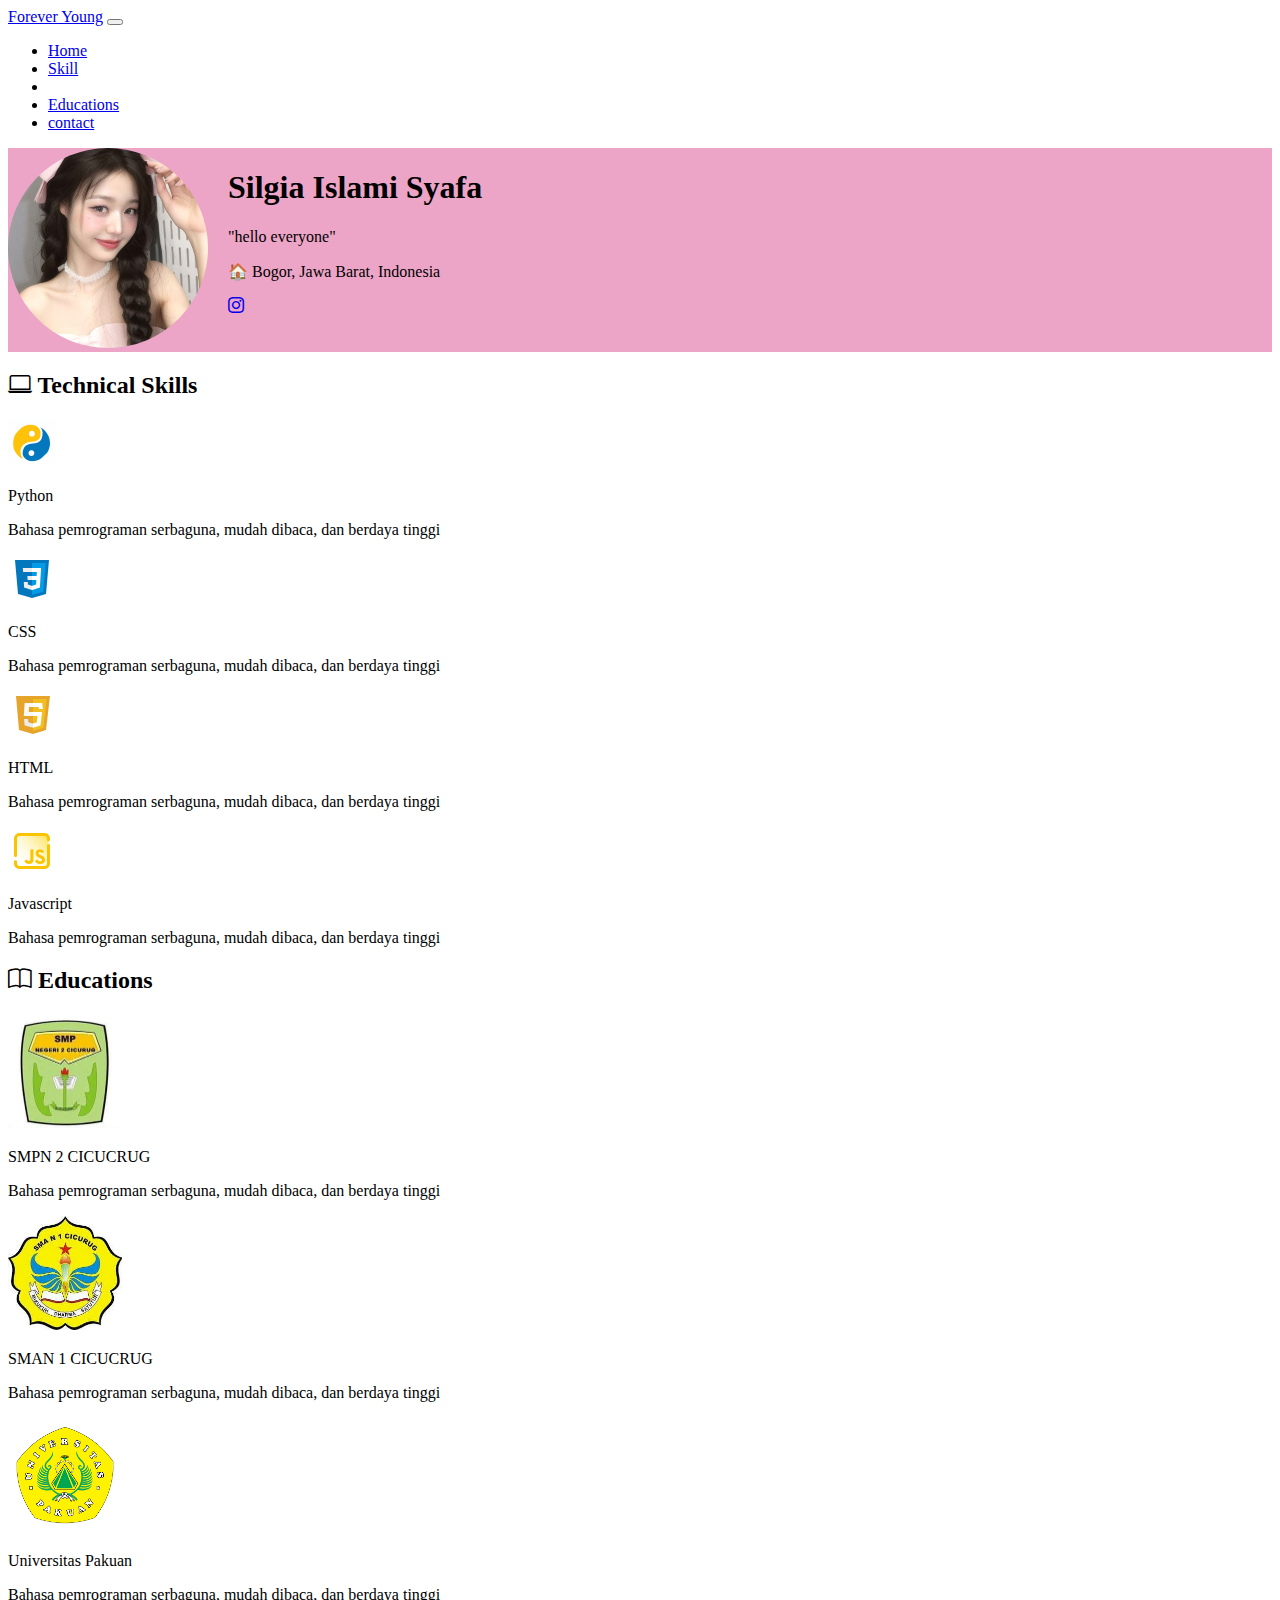
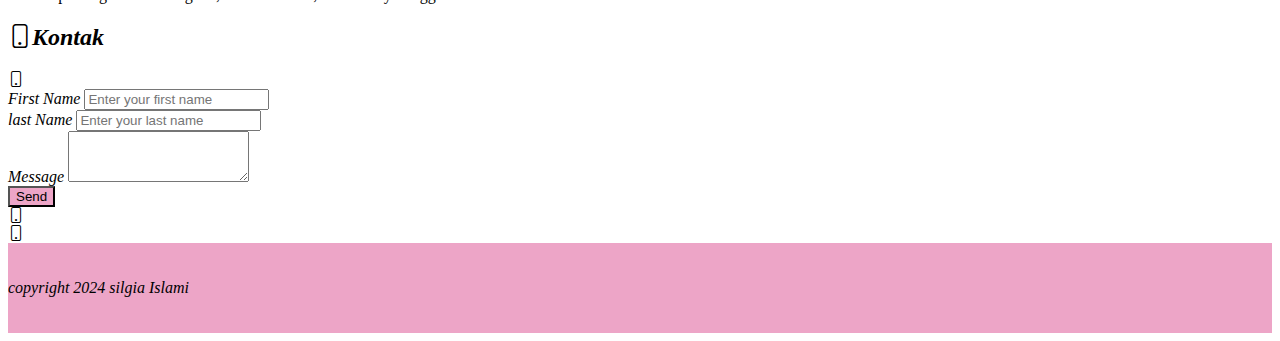
<file: index.html>
<!doctype html>
<html lang="en">

<head>
  <meta charset="utf-8">
  <meta name="viewport" content="width=device-width, initial-scale=1">
  <title>silgia</title>
  <link rel="stylesheet" href="https://cdn.jsdelivr.net/npm/bootstrap-icons@1.12.1/font/bootstrap-icons.min.css">
  <link href="https://cdn.jsdelivr.net/npm/bootstrap@5.3.5/dist/css/bootstrap.min.css" rel="stylesheet"
    integrity="sha384-SgOJa3DmI69IUzQ2PVdRZhwQ+dy64/BUtbMJw1MZ8t5HZApcHrRKUc4W0kG879m7" crossorigin="anonymous">
  <link rel="stylesheet" href="./asssets/style.css">
</head>

<body>
  <nav class="navbar navbar-expand-lg bg-body-tertiary sticky-top">
    <div class="container">
      <a class="navbar-brand" href="#">Forever Young</a>
      <button class="navbar-toggler" type="button" data-bs-toggle="collapse" data-bs-target="#navbarNav"
        aria-controls="navbarNav" aria-expanded="false" aria-label="Toggle navigation">
        <span class="navbar-toggler-icon"></span>
      </button>
      <div class="collapse navbar-collapse" id="navbarNav">
        <ul class="navbar-nav">
          <li class="nav-item">
            <a class="nav-link" href="#home">Home</a>
          </li>
          <li class="nav-item">
            <a class="nav-link" href="#skills">Skill</a>
          </li>
          <li class="nav-item">
          <li class="nav-item">
            <a class="nav-link" href="#educations">Educations</a>
          </li>
          <li class="nav-item">
            <a class="nav-link" href="#contact">contact</a>
          </li>
        </ul>
      </div>
    </div>
  </nav>

  <!-- home section -->
  <div id="home" class="text-white" style="background-color: #eda5c7;">
    <div class="container py-5" style="display: flex; gap: 20px;">
      <div>
        <img src="./asssets/images/Jang wonyoung.jpg"
          style="width: 200px; height: 200px; object-fit: cover; border-radius: 50%;" />
      </div>
      <div>
        <h1>Silgia Islami Syafa</h1>
        <p>"hello everyone"</p>
        <p>🏠 Bogor, Jawa Barat, Indonesia</p>
        <div style="display: flex; gap: 10px; align-items: center;">
          <a href="https://www.instagram.com/siesylll" target="_blank" class="text-white">
            <i class="bi bi-instagram"></i>
          </a>
        </div>
      </div>
    </div>
  </div>

  <!-- Skills section -->
  <div id="skills" class="container py-5">
    <h2 class="judul-2"><i class="bi bi-laptop"></i> Technical Skills</h2>

    <div class="row mt-4">
      <div class="col-md-3">
        <div class="skill-card">
          <img src="./asssets/images/icons8-python.gif" alt="">
          <p class="skill-card-title">Python</p>
          <p class="skill-card-desc"> Bahasa pemrograman serbaguna, mudah dibaca, dan berdaya tinggi
          </p>
        </div>
      </div>

      <div class="col-md-3">
        <div class="skill-card">
          <img src="./asssets/images/icons8-css-48.png" alt="">
          <p class="skill-card-title">CSS</p>
          <p class="skill-card-desc"> Bahasa pemrograman serbaguna, mudah dibaca, dan berdaya tinggi
          </p>
        </div>
      </div>

      <div class="col-md-3">
        <div class="skill-card">
          <img src="./asssets/images/icons8-html-48.png" alt="">
          <p class="skill-card-title">HTML</p>
          <p class="skill-card-desc"> Bahasa pemrograman serbaguna, mudah dibaca, dan berdaya tinggi
          </p>
        </div>
      </div>

      <div class="col-md-3">
        <div class="skill-card">
          <img src="./asssets/images/icons8-javascript-48.png" alt="">
          <p class="skill-card-title">Javascript</p>
          <p class="skill-card-desc"> Bahasa pemrograman serbaguna, mudah dibaca, dan berdaya tinggi
          </p>
        </div>
      </div>
    </div>

    <!-- contact section -->
    <div id="educations" class="container py-5">
      <h2 class="judul-2"><i class="bi bi-book"></i> Educations</h2>

      <div class="row mt-4">
       <div class="col-md-3">
        <div class="skill-card">
          <img style="width: 110px;" src="./asssets/images/smp.jpg" alt="">
          <p class="skill-card-title">SMPN 2 CICUCRUG</p>
          <p class="skill-card-desc"> Bahasa pemrograman serbaguna, mudah dibaca, dan berdaya tinggi
          </p>
        </div>
      </div>


       <div class="col-md-3">
        <div class="skill-card">
          <img style="width: 114px;" src="./asssets/images/sma.jpg" alt="">
          <p class="skill-card-title">SMAN 1 CICUCRUG</p>
          <p class="skill-card-desc"> Bahasa pemrograman serbaguna, mudah dibaca, dan berdaya tinggi
          </p>
        </div>
      </div>


       <div class="col-md-3">
        <div class="skill-card">
          <img style="width: 114px;" src="./asssets/images/kuliah.png" alt="">
          <p class="skill-card-title">Universitas Pakuan</p>
          <p class="skill-card-desc"> Bahasa pemrograman serbaguna, mudah dibaca, dan berdaya tinggi
          </p>
        </div>
      </div>
    </div>

   
     <div id="contact" class="form-container mt-3">
        <form id="form-contact" class="row mb-5" style="width: 70vw;">
           <h2 class="judul-2 mb-5"><i class="bi-phone">Kontak</h2>
            <div class="col-6 mb-2">  
                <label for="first_name" class="form-label">First Name</label>
                <input type="text" class="form-control" id="first_name" placeholder="Enter your first name">
            </div>
            <div class="col-6">
                <label for="last_name" class="form-label">last Name</label>
                <input type="text" class="form-control" id="last_name" placeholder="Enter your last name">
            </div>
            <div class="col-12 mb-2">
                <label for="exampleFormControlTextarea1" class="form-label">Message</label>
                <textarea class="form-control" id="message" rows="3"></textarea>
            </div>
            <div class="col-4" >
                <button type="submit" class="btn" style="background-color: #eda5c7;">Send</button>
            </div>   
        </div>
    </div>
    <div class="text-white" style="background-color: #eda5c7; padding: 20px 0">
      <p class="text-center">copyright 2024 silgia Islami</p>
    </div>       
    
    <script src="https://cdn.jsdelivr.net/npm/bootstrap@5.3.5/dist/js/bootstrap.bundle.min.js"
      integrity="sha384-k6d4wzSIapyDyv1kpU366/PK5hCdSbCRGRCMv+eplOQJWyd1fbcAu9OCUj5zNLiq"
      crossorigin="anonymous"></script>
    <script src="./asssets/script.js"></script> 
</body>

</html>
</file>
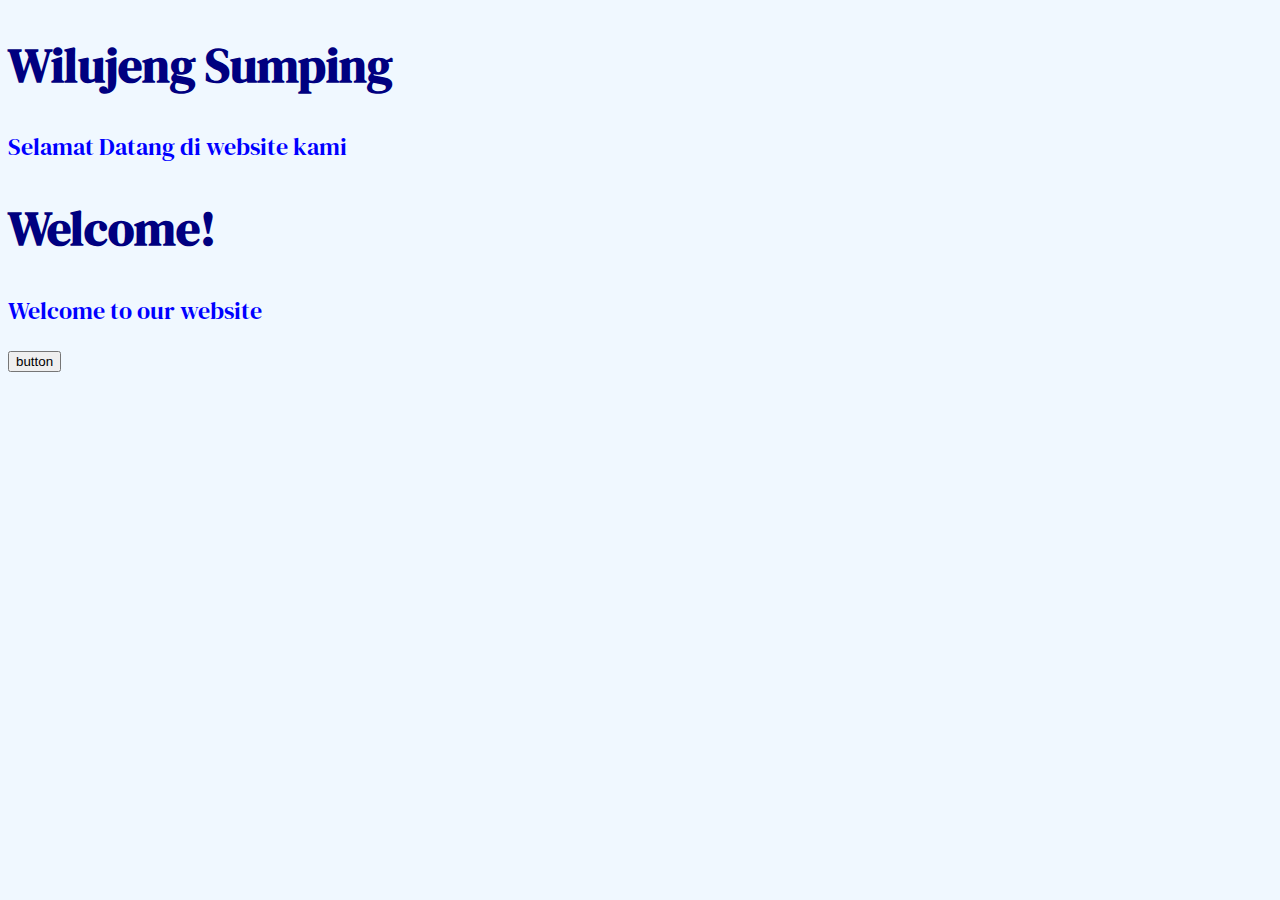
<file: beranda.html>
<!DOCTYPE html>
<html lang="en">
<head>
    <meta charset="UTF-8">
    <meta name="viewport" content="width=device-width, initial-scale=1.0">
    <title>Halaman Beranda</title>
    <link href="https://cdn.jsdelivr.net/npm/bootstrap@5.3.5/dist/css/bootstrap.min.css" rel="stylesheet" integrity="sha384-SgOJa3DmI69IUzQ2PVdRZhwQ+dy64/BUtbMJw1MZ8t5HZApcHrRKUc4W0kG879m7" crossorigin="anonymous">
    <link rel="stylesheet" href="./asssets/style.css">
    <link rel="preconnect" href="https://fonts.googleapis.com">
    <link rel="preconnect" href="https://fonts.gstatic.com" crossorigin>
    <link href="https://fonts.googleapis.com/css2?family=DM+Serif+Display:ital@0;1&display=swap" rel="stylesheet">
</head>
<body style="background-color: aliceblue;"> 
    <h1 class="judul-1">Wilujeng Sumping</h1>
    <p class="paragraf">Selamat Datang di website kami</p>
    
    <h1 class="judul-1">Welcome!</h1>
    <p class="paragraf">Welcome to our website</p>


    <button class="btn btn-success">button</button>
    <script src="https://cdn.jsdelivr.net/npm/bootstrap@5.3.5/dist/js/bootstrap.bundle.min.js" integrity="sha384-k6d4wzSIapyDyv1kpU366/PK5hCdSbCRGRCMv+eplOQJWyd1fbcAu9OCUj5zNLiq" crossorigin="anonymous"></script>
</body>
</html>
</file>
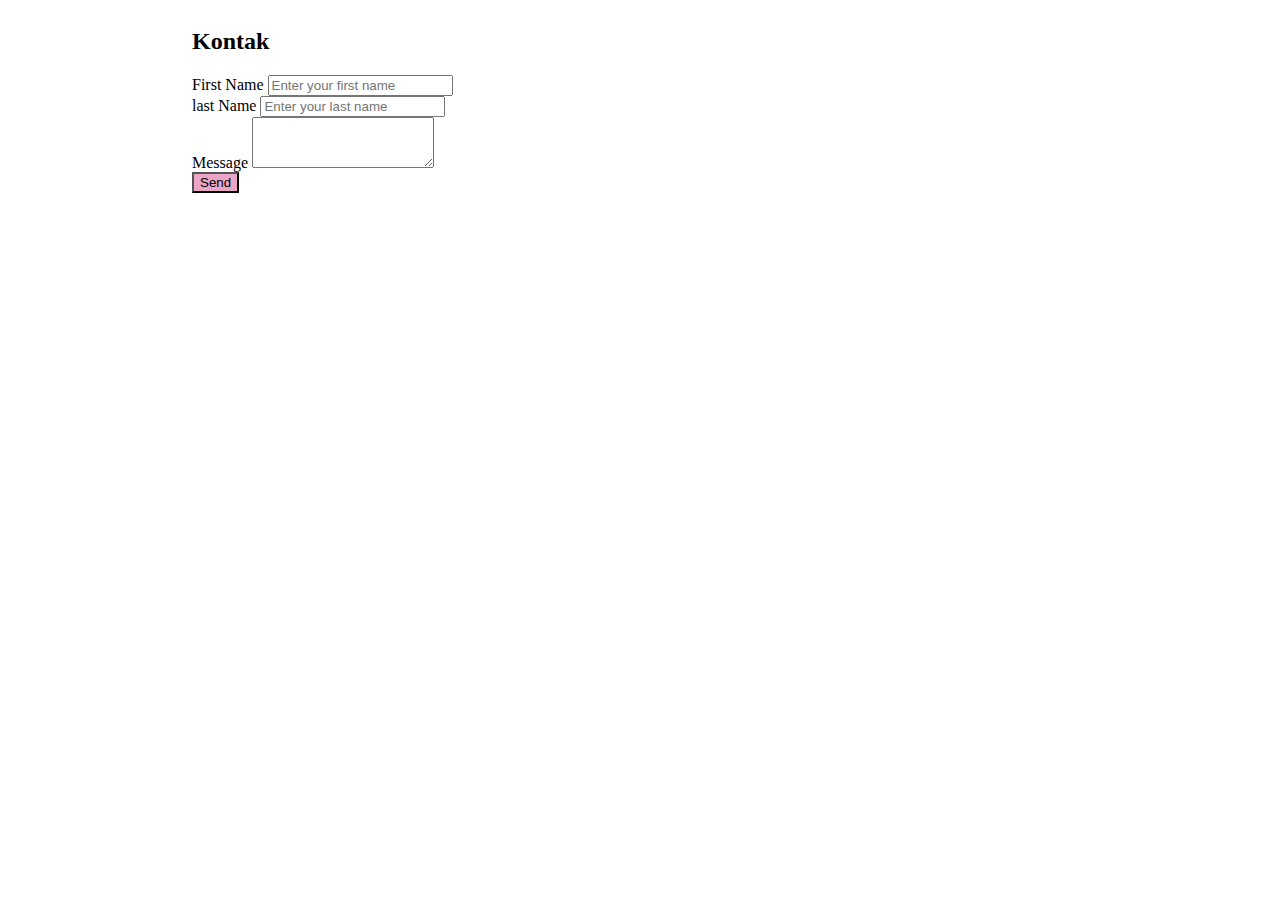
<file: review.css.html>
<!DOCTYPE html>
<html lang="en">
  <head>
    <meta charset="UTF-8" />
    <meta name="viewport" content="width=device-width, initial-scale=1.0" />
    <link
      rel="stylesheet"
      href="https://cdn.jsdelivr.net/npm/bootstrap-icons@1.12.1/font/bootstrap-icons.min.css"
    />
    <link
      href="https://cdn.jsdelivr.net/npm/bootstrap@5.3.5/dist/css/bootstrap.min.css"
      rel="stylesheet"
      integrity="sha384-SgOJa3DmI69IUzQ2PVdRZhwQ+dy64/BUtbMJw1MZ8t5HZApcHrRKUc4W0kG879m7"
      crossorigin="anonymous"
    />
    <title>Review CSS</title>

    <style>
        .form-container {
            display:flex;
            justify-content: center;
        }
    </style>
  </head>
  <body>
    

    <div class="form-container">
        <div class="row mb-5" style="width: 70vw;">
            <h2>Kontak</h2>
            <div class="col-6 mb-2">  
                <label for="first_name" class="form-label">First Name</label>
                <input type="text" class="form-control" id="first_name" placeholder="Enter your first name">
            </div>
            <div class="col-6">
                <label for="last_name" class="form-label">last Name</label>
                <input type="text" class="form-control" id="last_name" placeholder="Enter your last name">
            </div>
            <div class="col-12 mb-2">
                <label for="exampleFormControlTextarea1" class="form-label">Message</label>
                <textarea class="form-control" id="exampleFormControlTextarea1" rows="3"></textarea>
            </div>
            <div class="col-4" >
                <button type="button" class="btn" style="background-color: #eda5c7;">Send</button>
            </div>   
        </div>
    </div>
    <script
      src="https://cdn.jsdelivr.net/npm/bootstrap@5.3.5/dist/js/bootstrap.bundle.min.js"
      integrity="sha384-k6d4wzSIapyDyv1kpU366/PK5hCdSbCRGRCMv+eplOQJWyd1fbcAu9OCUj5zNLiq"
      crossorigin="anonymous"
    ></script>
  </body>
</html>
</file>
<file: asssets/style.css>
.judul-1{
    color: navy;
    font-size: 48px;
    font-family: "DM Serif Display", serif;
}
.paragraf{
    color: blue; 
    font-size: 24px;
    font-family: "DM Serif Display", serif;
}
</file>
